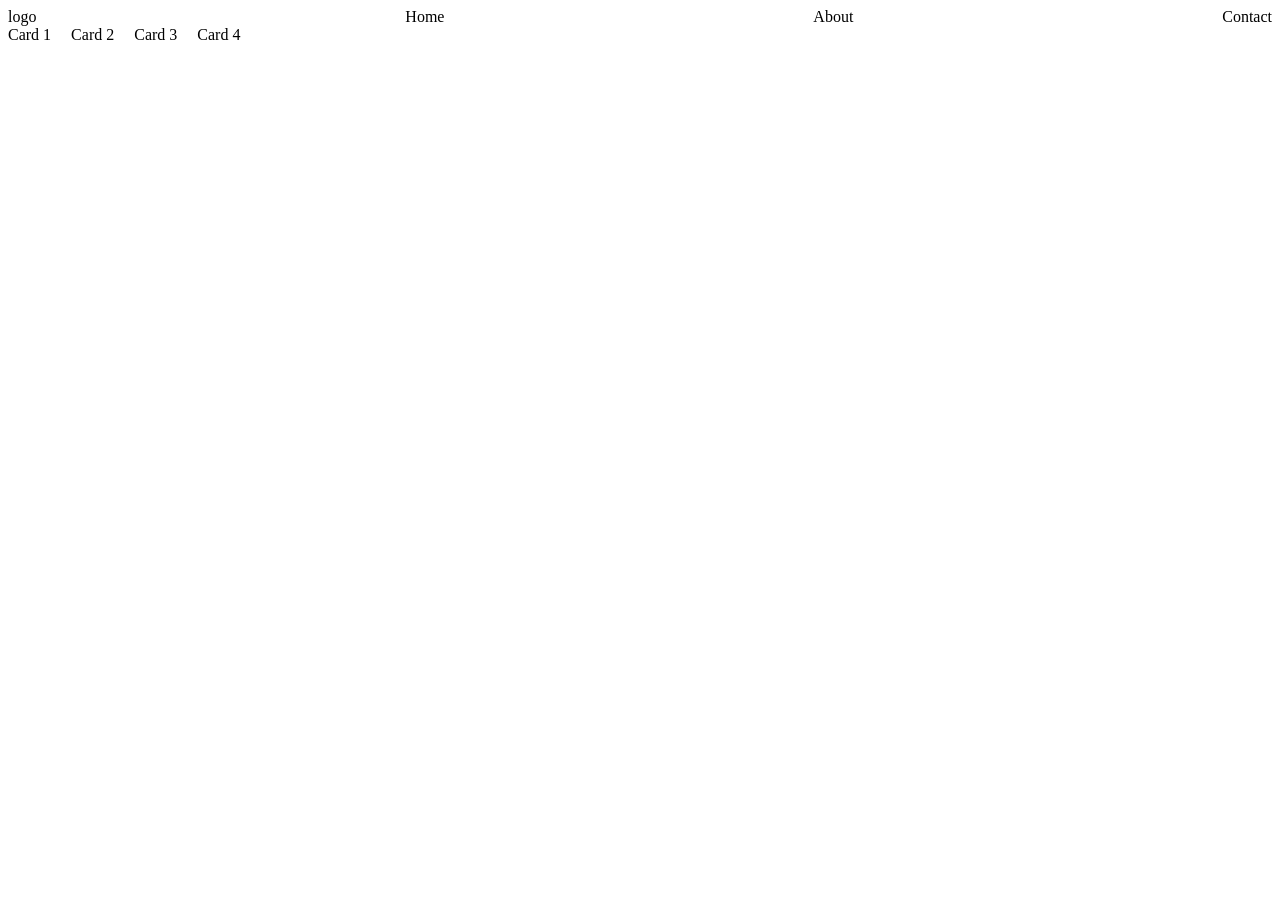
<file: project 02/ex00/index.html>
<!DOCTYPE html>
<html lang="en">
<head>
    <meta charset="UTF-8">
    <meta name="viewport" content="width=device-width, initial-scale=1.0">
    <title>Flexbox Layout</title>
    <link rel="stylesheet" href="style.css">
</head>
<body>
<nav class="nav-container">
    <div>logo</div>
    <div>Home</div>
    <div>About</div>
    <div>Contact</div>
</nav>
<div class="card-container">
     <div>Card 1</div>
    <div>Card 2</div>
    <div>Card 3</div>
    <div>Card 4</div>
</div>

</body>

</html>
</file>
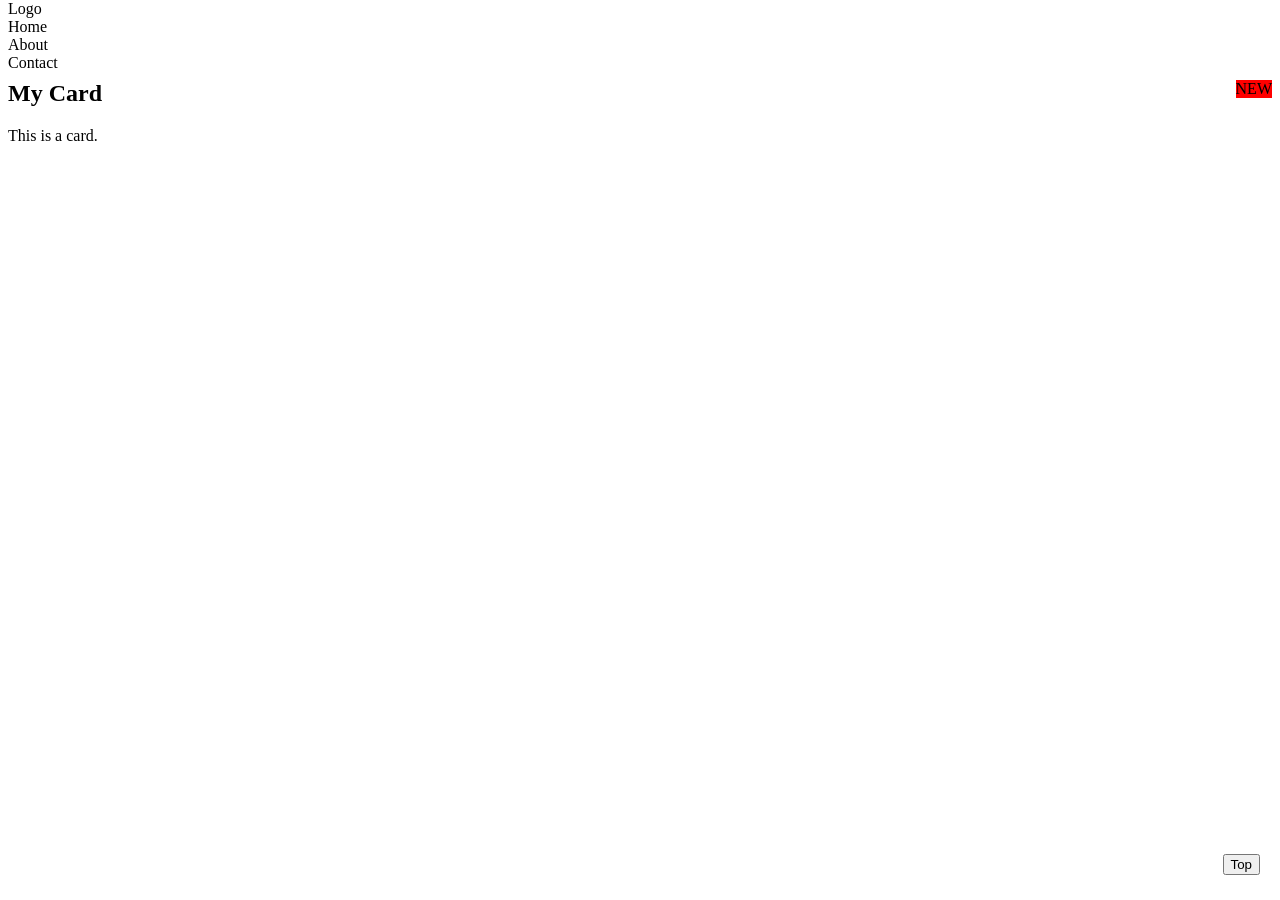
<file: project 02/ex01/index.html>
<!DOCTYPE html>
<html>
<head>
    <title>Positioning</title>
    <link rel="stylesheet" href="style.css">
</head>
<body>

    <nav class="nav-bar">
        <div>Logo</div>
        <div>Home</div>
        <div>About</div>
        <div>Contact</div>
    </nav>

   <div class="card-container">
    <h2>My Card</h2>
    <p>This is a card.</p>
    <span class="badge">NEW</span>
</div>

    <button class="back-to-top">Top</button>

</body>
</html>
</file>
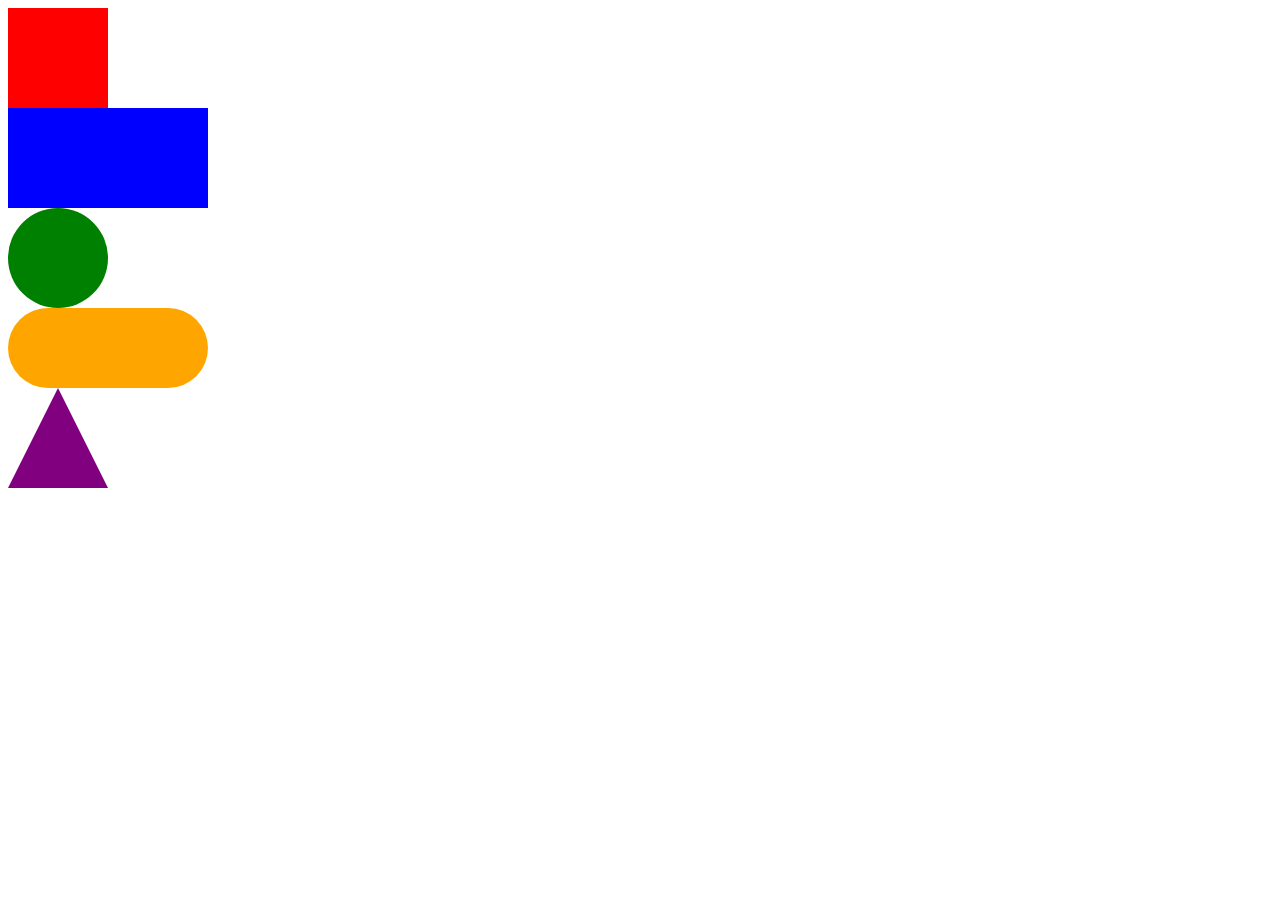
<file: project 02/ex02/index.html>
<!DOCTYPE html>
<html>
<head>
    <title>CSS Shapes</title>
    <link rel="stylesheet" href="style.css">
</head>
<body>

    <div class="square"></div>
    <div class="rectangle"></div>
    <div class="circle"></div>
    <div class="pill"></div>
    <div class="triangle"></div>

</body>
</html>
</file>
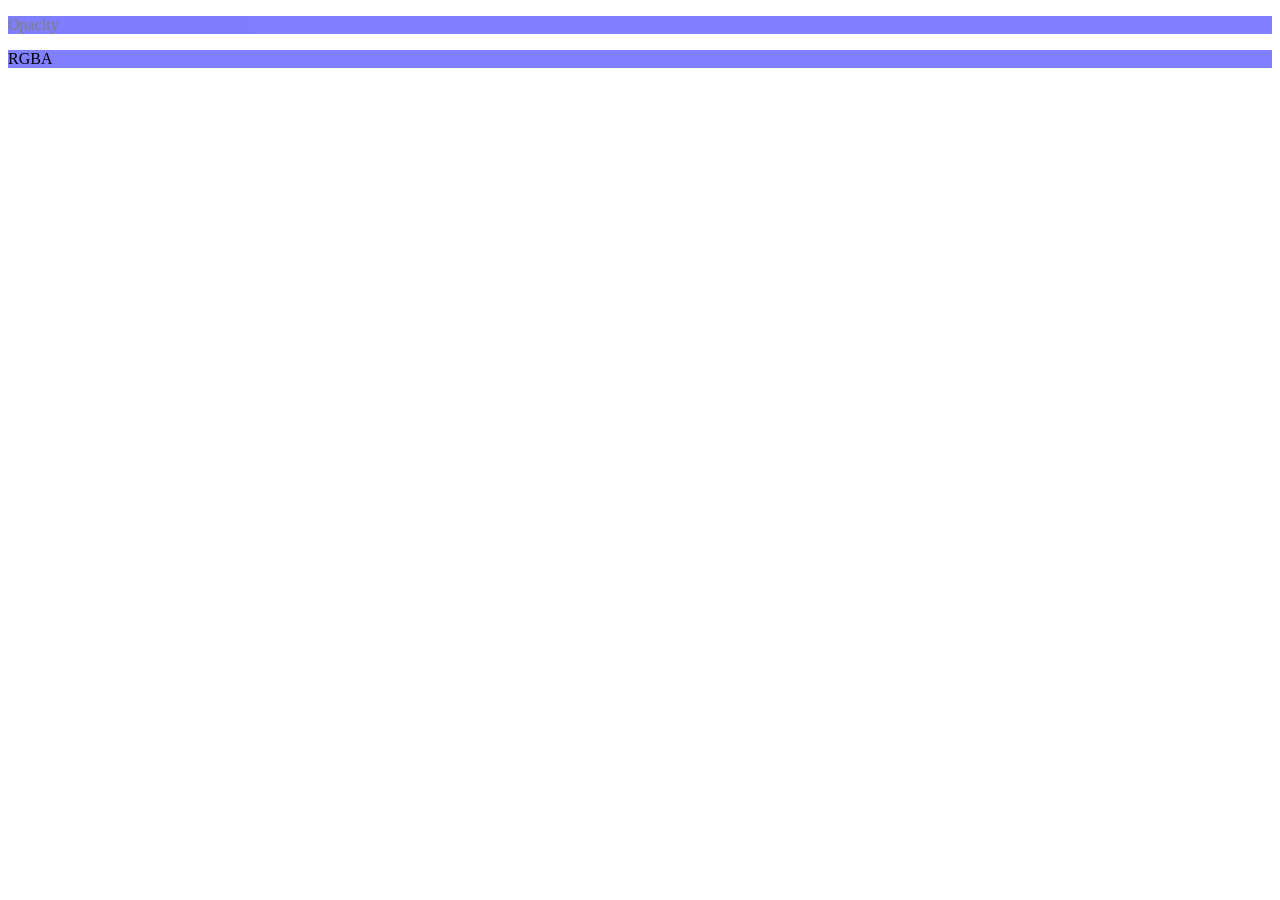
<file: project 02/ex03/index.html>
<!DOCTYPE html>
<html>
<head>
    <link rel="stylesheet" href="style.css">
</head>
<body>
    <div class="named"></div>
    <div class="hex"></div>
    <div class="rgb"></div>
    <div class="rgba"></div>

    <div class="opacity">
        <p>Opacity</p>
    </div>

    <div class="rgba-background">
        <p>RGBA</p>
    </div>
</body>
</html>
</file>
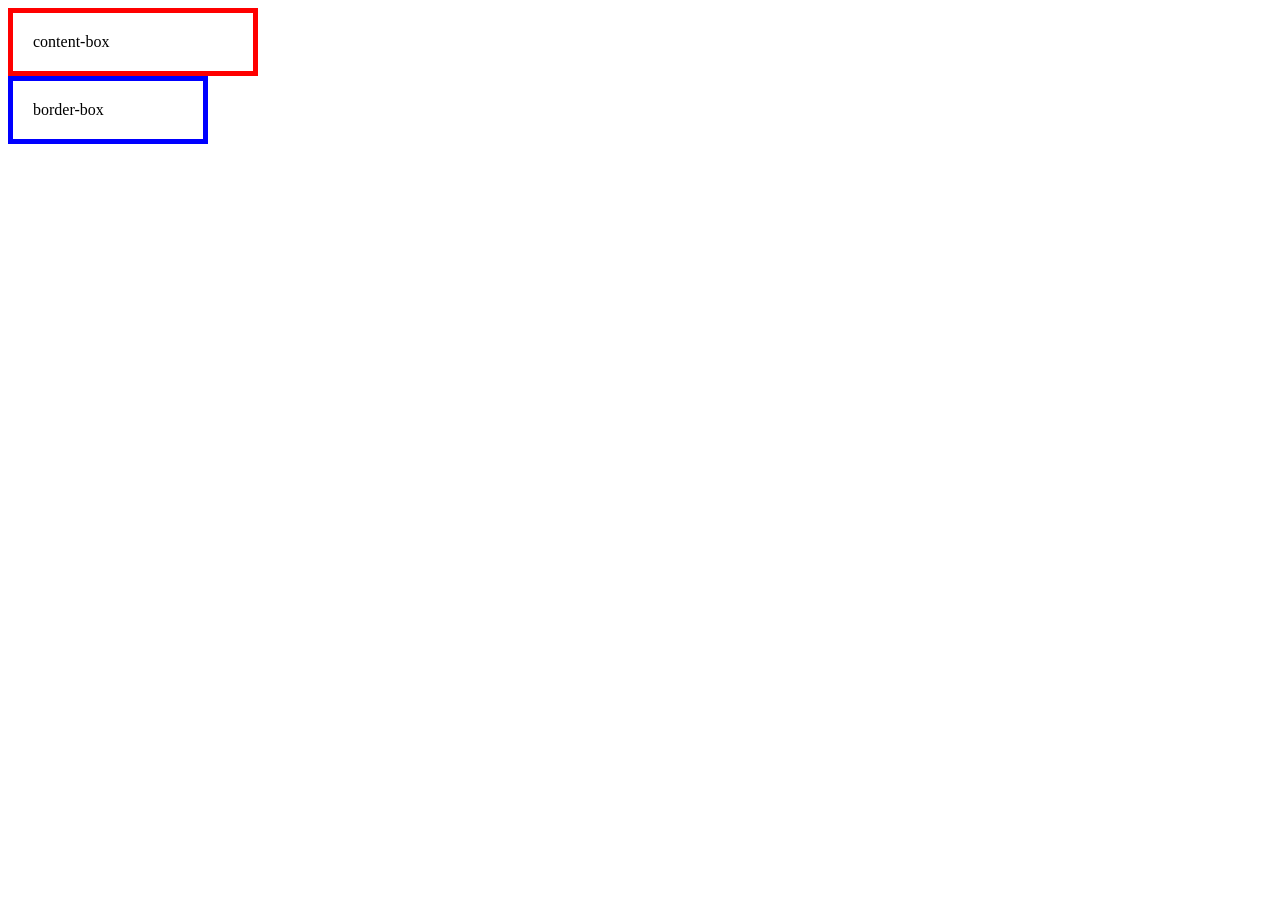
<file: project 02/ex04/index.html>
<!DOCTYPE html>
<html>
<head>
    <link rel="stylesheet" href="style.css">
</head>
<body>

    <div class="content-box">content-box</div>
    <div class="border-box">border-box</div>

</body>
</html>
</file>
<file: project 02/ex00/style.css>
/* Navigation bar requirements */
.nav-container {
    display: flex;
    justify-content: space-between;
    align-items: center;
}

/* Card container requirements */
.card-container {
    display: flex;
    flex-direction: row;
    flex-wrap: wrap;
    gap: 20px;
}
</file>
<file: project 02/ex01/style.css>
.nav-bar {
    position: fixed;
    top: 0;
}

.card-container {
    position: relative;
    margin-top: 80px;
}

.badge {
    position: absolute;
    top: 0;
    right: 0;
    background-color: red;
}

.back-to-top {
    position: fixed;
    bottom: 25px;
    right: 20px;
}
</file>
<file: project 02/ex02/style.css>
.square {
    width: 100px;
    height: 100px;
    background-color: red;
}

.rectangle {
    width: 200px;
    height: 100px;
    background-color: blue;
}

.circle {
    width: 100px;
    height: 100px;
    background-color: green;
    border-radius: 50%;
}

.pill {
    width: 200px;
    height: 80px;
    background-color: orange;
    border-radius: 50px;
}

.triangle {
    width: 0;
    height: 0;
    border-left: 50px solid transparent;
    border-right: 50px solid transparent;
    border-bottom: 100px solid purple;
}
</file>
<file: project 02/ex03/style.css>
.named {
    background-color: red;
}

.hex {
    background-color: #0000FF;
}

.rgb {
    background-color: rgb(0, 255, 0);
}

.rgba {
    background-color: rgba(255, 0, 0, 0.5);
}

.opacity {
    background-color: blue;
    opacity: 0.5;
}

.rgba-background {
    background-color: rgba(0, 0, 255, 0.5);
}
</file>
<file: project 02/ex04/style.css>
*, *::before, *::after {
    box-sizing: border-box;
}

.content-box {
    box-sizing: content-box;
    width: 200px;
    padding: 20px;
    border: 5px solid red;
}

.border-box {
    box-sizing: border-box;
    width: 200px;
    padding: 20px;
    border: 5px solid blue;
}
</file>
